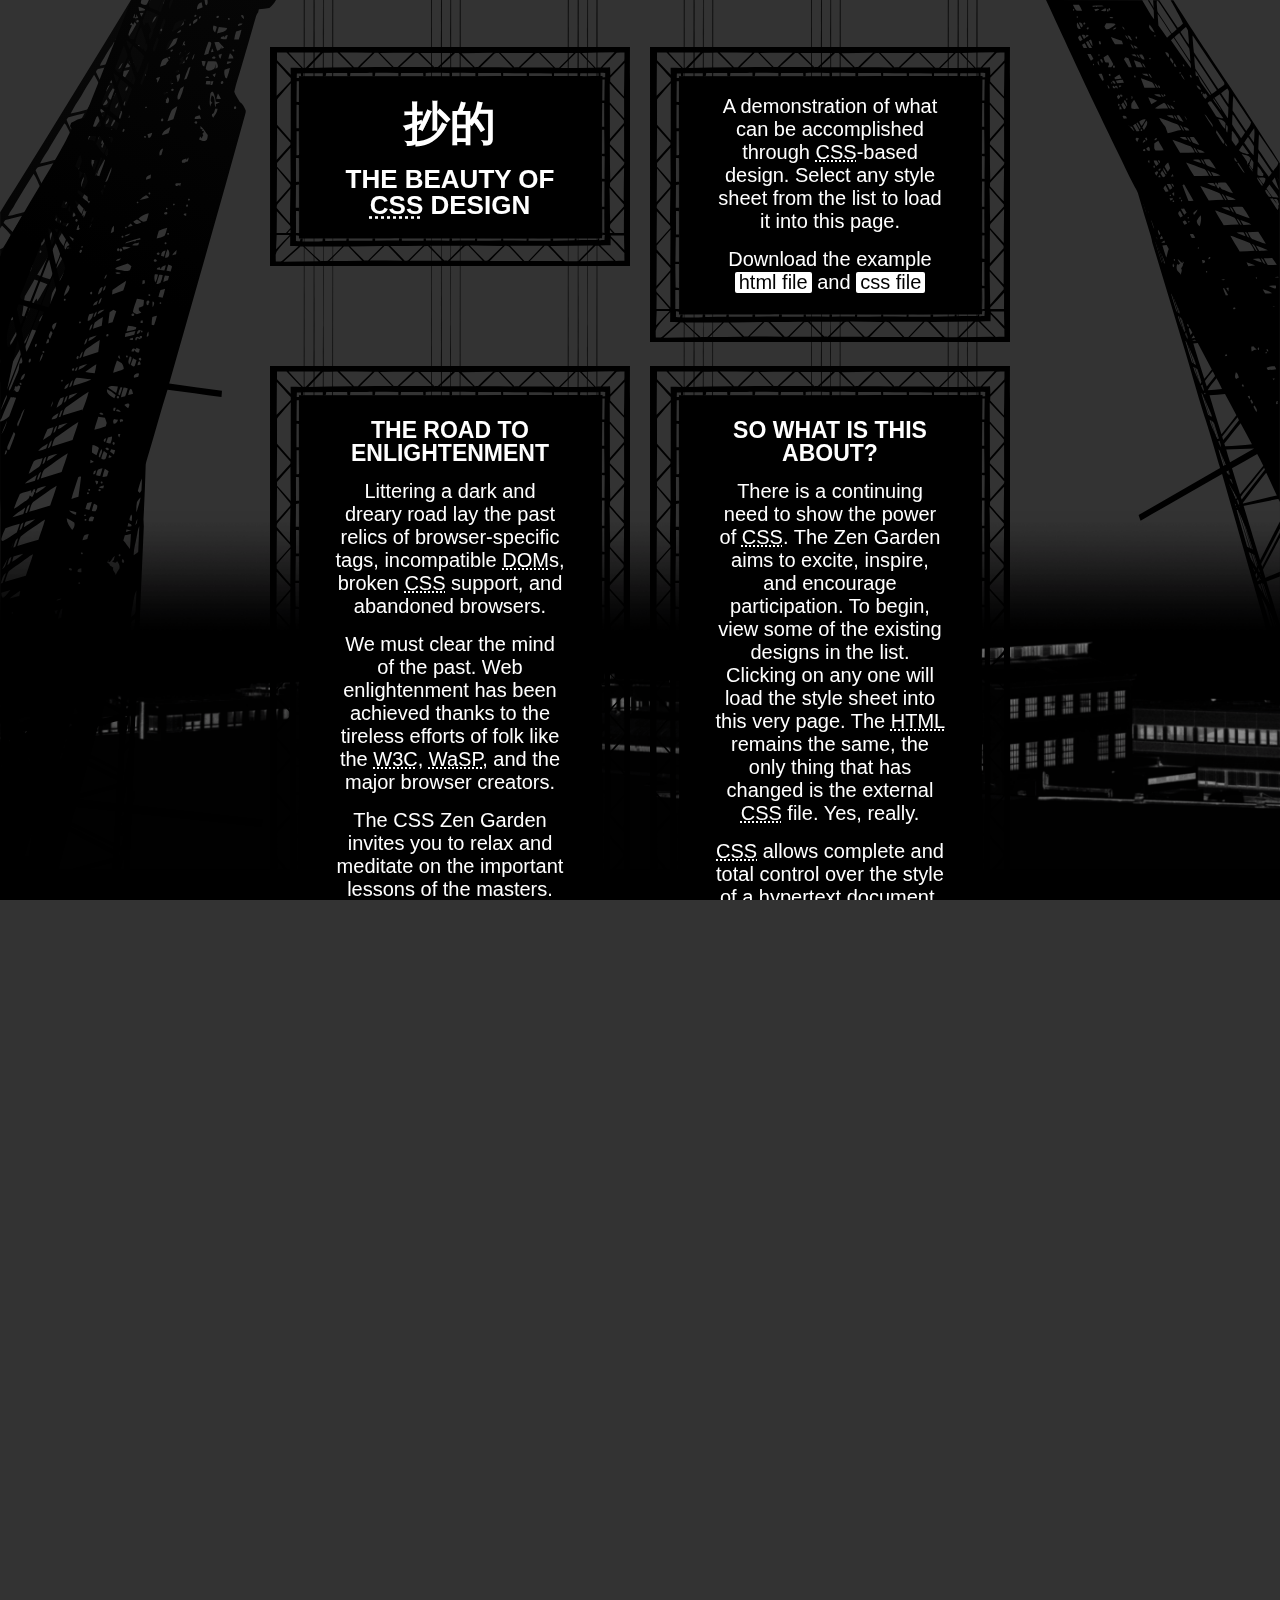
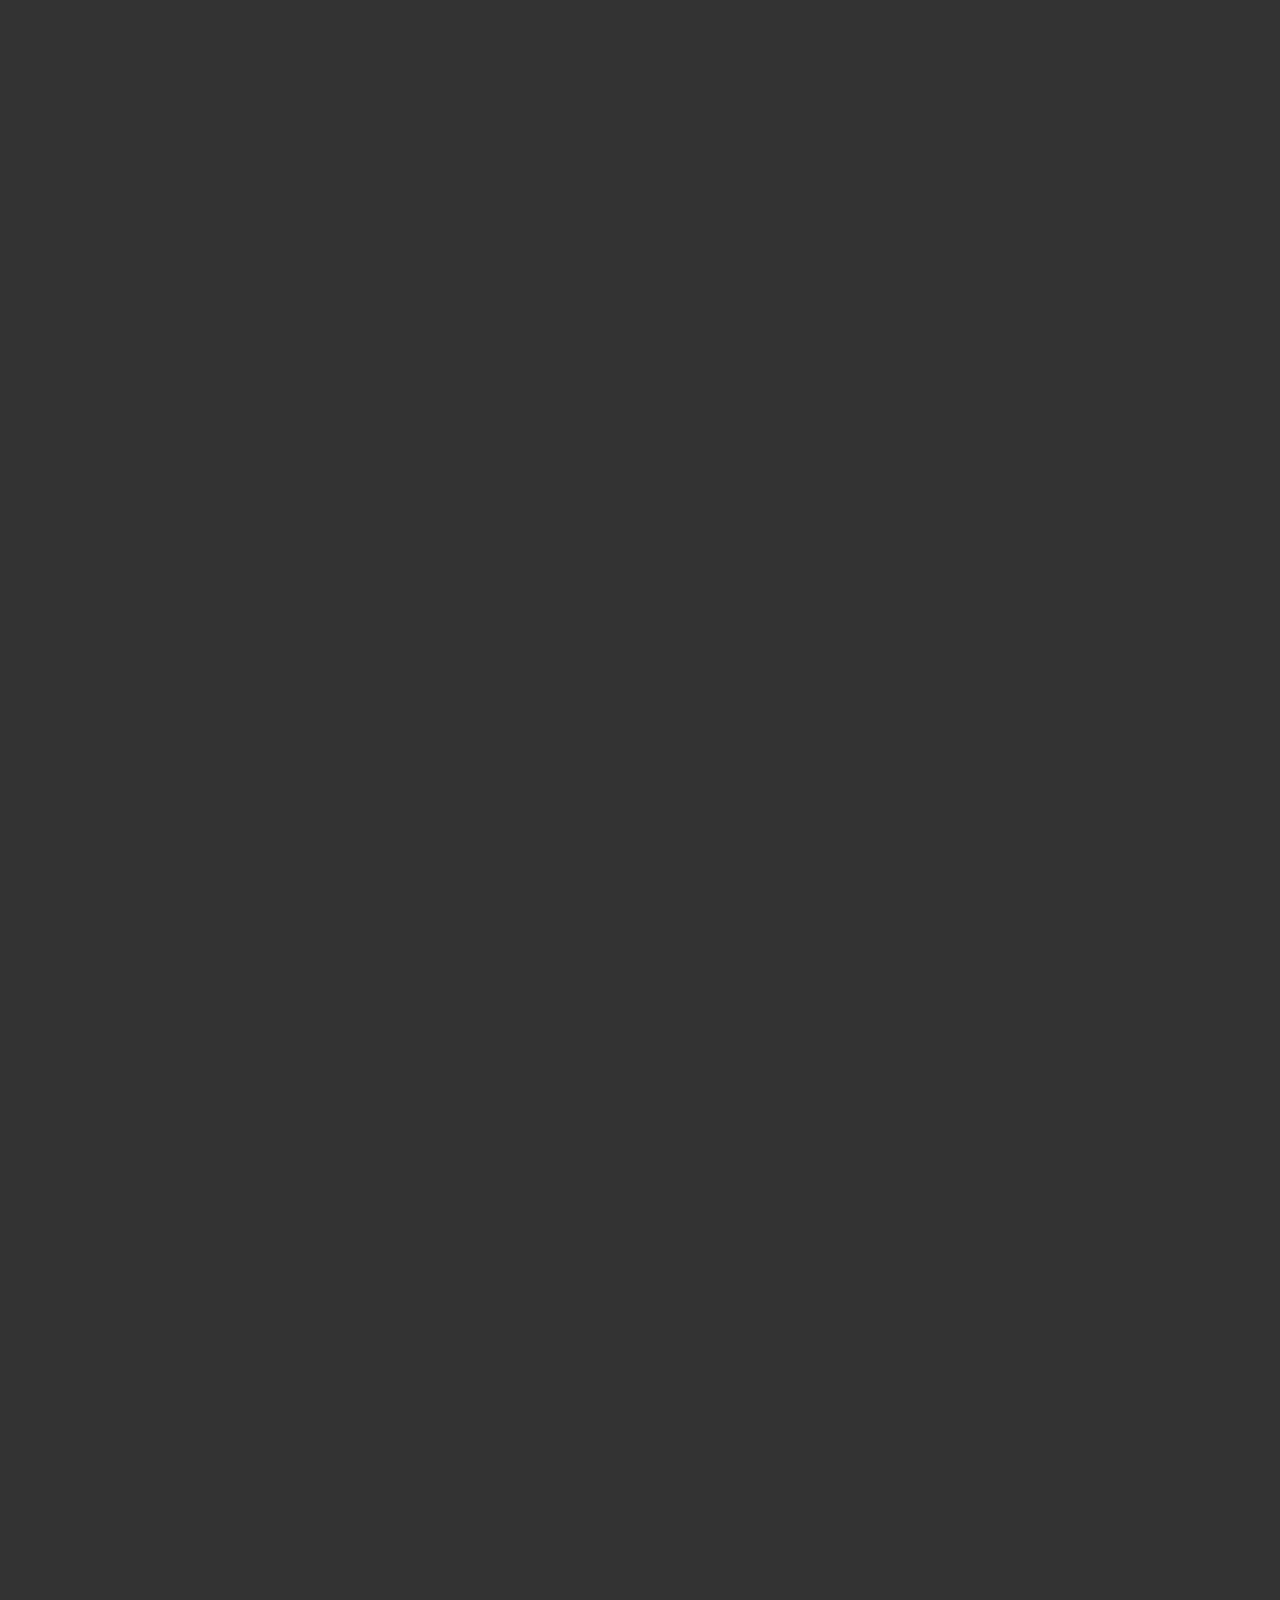
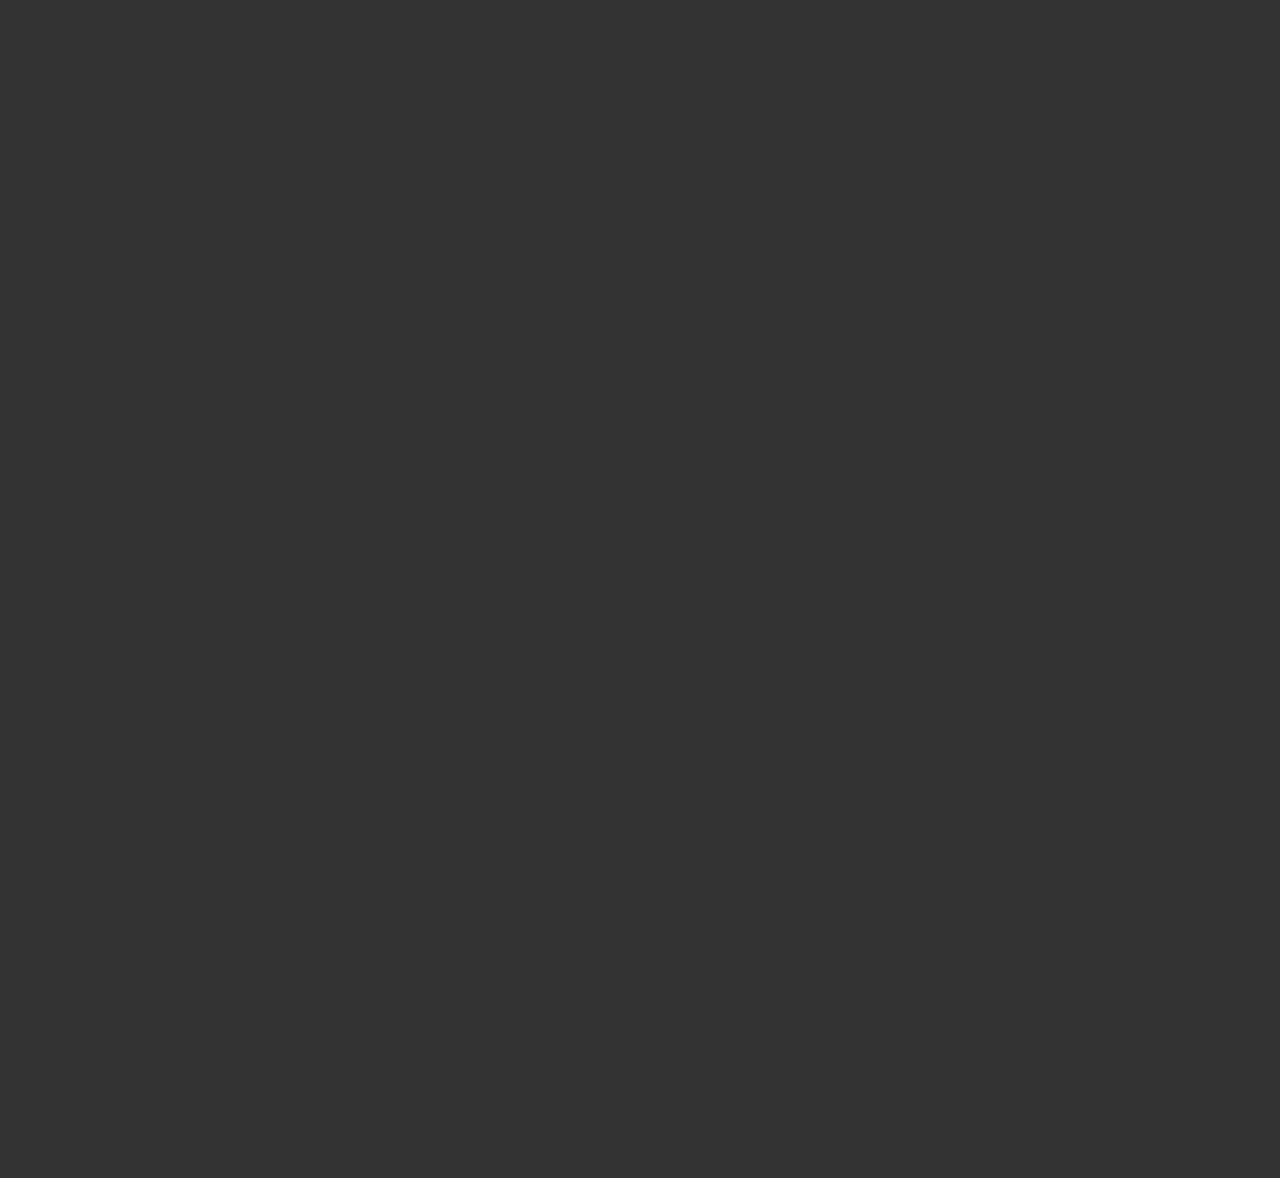
<file: cs/index.html>
<!DOCTYPE html>
<html>
<head>
	<meta charset="utf-8">
	<title>CSS Zen Garden: The Beauty of CSS Design</title>

	<link rel="stylesheet" media="screen" href="219.css">
	<link rel="alternate" type="application/rss+xml" title="RSS" href="http://www.csszengarden.com/zengarden.xml">

	<meta name="viewport" content="width=device-width, initial-scale=1.0">
	<meta name="author" content="Dave Shea">
	<meta name="description" content="A demonstration of what can be accomplished visually through CSS-based design.">
	<meta name="robots" content="all">
	<script>try{Typekit.load();}catch(e){}</script>

	<!--[if lt IE 9]>
	<script src="script/html5shiv.js"></script>
	<![endif]-->
</head>

<!--



	View source is a feature, not a bug. Thanks for your curiosity and
	interest in participating!

	Here are the submission guidelines for the new and improved csszengarden.com:

	- CSS3? Of course! Prefix for ALL browsers where necessary.
	- go responsive; test your layout at multiple screen sizes.
	- your browser testing baseline: IE9+, recent Chrome/Firefox/Safari, and iOS/Android
	- Graceful degradation is acceptable, and in fact highly encouraged.
	- use classes for styling. Don't use ids.
	- web fonts are cool, just make sure you have a license to share the files. Hosted 
	  services that are applied via the CSS file (ie. Google Fonts) will work fine, but
	  most that require custom HTML won't. TypeKit is supported, see the readme on this
	  page for usage instructions: https://github.com/mezzoblue/csszengarden.com/

	And a few tips on building your CSS file:

	- use :first-child, :last-child and :nth-child to get at non-classed elements
	- use ::before and ::after to create pseudo-elements for extra styling
	- use multiple background images to apply as many as you need to any element
	- use the Kellum Method for image replacement, if still needed. http://goo.gl/GXxdI
	- don't rely on the extra divs at the bottom. Use ::before and ::after instead.

		
-->

<body id="css-zen-garden">
<div class="page-wrapper">

	<section class="intro" id="zen-intro">
		<header role="banner">
			<h1>抄的</h1>
			<h2>The Beauty of <abbr title="Cascading Style Sheets">CSS</abbr> Design</h2>
		</header>

		<div class="summary" id="zen-summary" role="article">
			<p>A demonstration of what can be accomplished through <abbr title="Cascading Style Sheets">CSS</abbr>-based design. Select any style sheet from the list to load it into this page.</p>
			<p>Download the example <a href="/examples/index" title="This page's source HTML code, not to be modified.">html file</a> and <a href="/examples/style.css" title="This page's sample CSS, the file you may modify.">css file</a></p>
		</div>

		<div class="preamble" id="zen-preamble" role="article">
			<h3>The Road to Enlightenment</h3>
			<p>Littering a dark and dreary road lay the past relics of browser-specific tags, incompatible <abbr title="Document Object Model">DOM</abbr>s, broken <abbr title="Cascading Style Sheets">CSS</abbr> support, and abandoned browsers.</p>
			<p>We must clear the mind of the past. Web enlightenment has been achieved thanks to the tireless efforts of folk like the <abbr title="World Wide Web Consortium">W3C</abbr>, <abbr title="Web Standards Project">WaSP</abbr>, and the major browser creators.</p>
			<p>The CSS Zen Garden invites you to relax and meditate on the important lessons of the masters. Begin to see with clarity. Learn to use the time-honored techniques in new and invigorating fashion. Become one with the web.</p>
		</div>
	</section>

	<div class="main supporting" id="zen-supporting" role="main">
		<div class="explanation" id="zen-explanation" role="article">
			<h3>So What is This About?</h3>
			<p>There is a continuing need to show the power of <abbr title="Cascading Style Sheets">CSS</abbr>. The Zen Garden aims to excite, inspire, and encourage participation. To begin, view some of the existing designs in the list. Clicking on any one will load the style sheet into this very page. The <abbr title="HyperText Markup Language">HTML</abbr> remains the same, the only thing that has changed is the external <abbr title="Cascading Style Sheets">CSS</abbr> file. Yes, really.</p>
			<p><abbr title="Cascading Style Sheets">CSS</abbr> allows complete and total control over the style of a hypertext document. The only way this can be illustrated in a way that gets people excited is by demonstrating what it can truly be, once the reins are placed in the hands of those able to create beauty from structure. Designers and coders alike have contributed to the beauty of the web; we can always push it further.</p>
		</div>

		<div class="participation" id="zen-participation" role="article">
			<h3>Participation</h3>
			<p>Strong visual design has always been our focus. You are modifying this page, so strong <abbr title="Cascading Style Sheets">CSS</abbr> skills are necessary too, but the example files are commented well enough that even <abbr title="Cascading Style Sheets">CSS</abbr> novices can use them as starting points. Please see the <a href="http://www.mezzoblue.com/zengarden/resources/" title="A listing of CSS-related resources"><abbr title="Cascading Style Sheets">CSS</abbr> Resource Guide</a> for advanced tutorials and tips on working with <abbr title="Cascading Style Sheets">CSS</abbr>.</p>
			<p>You may modify the style sheet in any way you wish, but not the <abbr title="HyperText Markup Language">HTML</abbr>. This may seem daunting at first if you&#8217;ve never worked this way before, but follow the listed links to learn more, and use the sample files as a guide.</p>
			<p>Download the sample <a href="/examples/index" title="This page's source HTML code, not to be modified.">HTML</a> and <a href="/examples/style.css" title="This page's sample CSS, the file you may modify.">CSS</a> to work on a copy locally. Once you have completed your masterpiece (and please, don&#8217;t submit half-finished work) upload your <abbr title="Cascading Style Sheets">CSS</abbr> file to a web server under your control. <a href="http://www.mezzoblue.com/zengarden/submit/" title="Use the contact form to send us your CSS file">Send us a link</a> to an archive of that file and all associated assets, and if we choose to use it we will download it and place it on our server.</p>
		</div>

		<div class="benefits" id="zen-benefits" role="article">
			<h3>Benefits</h3>
			<p>Why participate? For recognition, inspiration, and a resource we can all refer to showing people how amazing <abbr title="Cascading Style Sheets">CSS</abbr> really can be. This site serves as equal parts inspiration for those working on the web today, learning tool for those who will be tomorrow, and gallery of future techniques we can all look forward to.</p>
		</div>

		<div class="requirements" id="zen-requirements" role="article">
			<h3>Requirements</h3>
			<p>Where possible, we would like to see mostly <abbr title="Cascading Style Sheets, levels 1 and 2">CSS 1 &amp; 2</abbr> usage. <abbr title="Cascading Style Sheets, levels 3 and 4">CSS 3 &amp; 4</abbr> should be limited to widely-supported elements only, or strong fallbacks should be provided. The CSS Zen Garden is about functional, practical <abbr title="Cascading Style Sheets">CSS</abbr> and not the latest bleeding-edge tricks viewable by 2% of the browsing public. The only real requirement we have is that your <abbr title="Cascading Style Sheets">CSS</abbr> validates.</p>
			<p>Luckily, designing this way shows how well various browsers have implemented <abbr title="Cascading Style Sheets">CSS</abbr> by now. When sticking to the guidelines you should see fairly consistent results across most modern browsers. Due to the sheer number of user agents on the web these days &#8212; especially when you factor in mobile &#8212; pixel-perfect layouts may not be possible across every platform. That&#8217;s okay, but do test in as many as you can. Your design should work in at least IE9+ and the latest Chrome, Firefox, iOS and Android browsers (run by over 90% of the population).</p>
			<p>We ask that you submit original artwork. Please respect copyright laws. Please keep objectionable material to a minimum, and try to incorporate unique and interesting visual themes to your work. We&#8217;re well past the point of needing another garden-related design.</p>
			<p>This is a learning exercise as well as a demonstration. You retain full copyright on your graphics (with limited exceptions, see <a href="http://www.mezzoblue.com/zengarden/submit/guidelines/">submission guidelines</a>), but we ask you release your <abbr title="Cascading Style Sheets">CSS</abbr> under a Creative Commons license identical to the <a href="http://creativecommons.org/licenses/by-nc-sa/3.0/" title="View the Zen Garden's license information.">one on this site</a> so that others may learn from your work.</p>
			<p role="contentinfo">By <a href="http://www.mezzoblue.com/">Dave Shea</a>. Bandwidth graciously donated by <a href="http://www.mediatemple.net/">mediatemple</a>. Now available: <a href="http://www.amazon.com/exec/obidos/ASIN/0321303474/mezzoblue-20/">Zen Garden, the book</a>.</p>
		</div>

		<footer>
			<a href="http://validator.w3.org/check/referer" title="Check the validity of this site&#8217;s HTML" class="zen-validate-html">HTML</a>
			<a href="http://jigsaw.w3.org/css-validator/check/referer" title="Check the validity of this site&#8217;s CSS" class="zen-validate-css">CSS</a>
			<a href="http://creativecommons.org/licenses/by-nc-sa/3.0/" title="View the Creative Commons license of this site: Attribution-NonCommercial-ShareAlike." class="zen-license">CC</a>
			<a href="http://mezzoblue.com/zengarden/faq/#aaa" title="Read about the accessibility of this site" class="zen-accessibility">A11y</a>
			<a href="https://github.com/mezzoblue/csszengarden.com" title="Fork this site on Github" class="zen-github">GH</a>
		</footer>

	</div>


	<aside class="sidebar" role="complementary">
		<div class="wrapper">

			<div class="design-selection" id="design-selection">
				<h3 class="select">Select a Design:</h3>
				<nav role="navigation">
					<ul>
					<li>
						<a href="/221/" class="design-name">Mid Century Modern</a> by						<a href="http://andrewlohman.com/" class="designer-name">Andrew Lohman</a>
					</li>					<li>
						<a href="/220/" class="design-name">Garments</a> by						<a href="http://danielmall.com/" class="designer-name">Dan Mall</a>
					</li>					<li>
						<a href="/219/" class="design-name">Steel</a> by						<a href="http://steffen-knoeller.de" class="designer-name">Steffen Knoeller</a>
					</li>					<li>
						<a href="/218/" class="design-name">Apothecary</a> by						<a href="http://trentwalton.com" class="designer-name">Trent Walton</a>
					</li>					<li>
						<a href="/217/" class="design-name">Screen Filler</a> by						<a href="http://elliotjaystocks.com/" class="designer-name">Elliot Jay Stocks</a>
					</li>					<li>
						<a href="/216/" class="design-name">Fountain Kiss</a> by						<a href="http://jeremycarlson.com" class="designer-name">Jeremy Carlson</a>
					</li>					<li>
						<a href="/215/" class="design-name">A Robot Named Jimmy</a> by						<a href="http://meltmedia.com/" class="designer-name">meltmedia</a>
					</li>					<li>
						<a href="/214/" class="design-name">Verde Moderna</a> by						<a href="http://www.mezzoblue.com/" class="designer-name">Dave Shea</a>
					</li>					</ul>
				</nav>
			</div>

			<div class="design-archives" id="design-archives">
				<h3 class="archives">Archives:</h3>
				<nav role="navigation">
					<ul>
						<li class="next">
							<a href="/219/page1">
								Next Designs <span class="indicator">&rsaquo;</span>
							</a>
						</li>
						<li class="viewall">
							<a href="http://www.mezzoblue.com/zengarden/alldesigns/" title="View every submission to the Zen Garden.">
								View All Designs							</a>
						</li>
					</ul>
				</nav>
			</div>

			<div class="zen-resources" id="zen-resources">
				<h3 class="resources">Resources:</h3>
				<ul>
					<li class="view-css">
						<a href="/219/219.css" title="View the source CSS file of the currently-viewed design.">
							View This Design&#8217;s <abbr title="Cascading Style Sheets">CSS</abbr>						</a>
					</li>
					<li class="css-resources">
						<a href="http://www.mezzoblue.com/zengarden/resources/" title="Links to great sites with information on using CSS.">
							<abbr title="Cascading Style Sheets">CSS</abbr> Resources						</a>
					</li>
					<li class="zen-faq">
						<a href="http://www.mezzoblue.com/zengarden/faq/" title="A list of Frequently Asked Questions about the Zen Garden.">
							<abbr title="Frequently Asked Questions">FAQ</abbr>						</a>
					</li>
					<li class="zen-submit">
						<a href="http://www.mezzoblue.com/zengarden/submit/" title="Send in your own CSS file.">
							Submit a Design						</a>
					</li>
					<li class="zen-translations">
						<a href="http://www.mezzoblue.com/zengarden/translations/" title="View translated versions of this page.">
							Translations						</a>
					</li>
				</ul>
			</div>
		</div>
	</aside>


</div>

<!--

	These superfluous divs/spans were originally provided as catch-alls to add extra imagery.
	These days we have full ::before and ::after support, favour using those instead.
	These only remain for historical design compatibility. They might go away one day.
		
-->
<div class="extra1" role="presentation"></div><div class="extra2" role="presentation"></div><div class="extra3" role="presentation"></div>
<div class="extra4" role="presentation"></div><div class="extra5" role="presentation"></div><div class="extra6" role="presentation"></div>

</body>
</html>
</file>
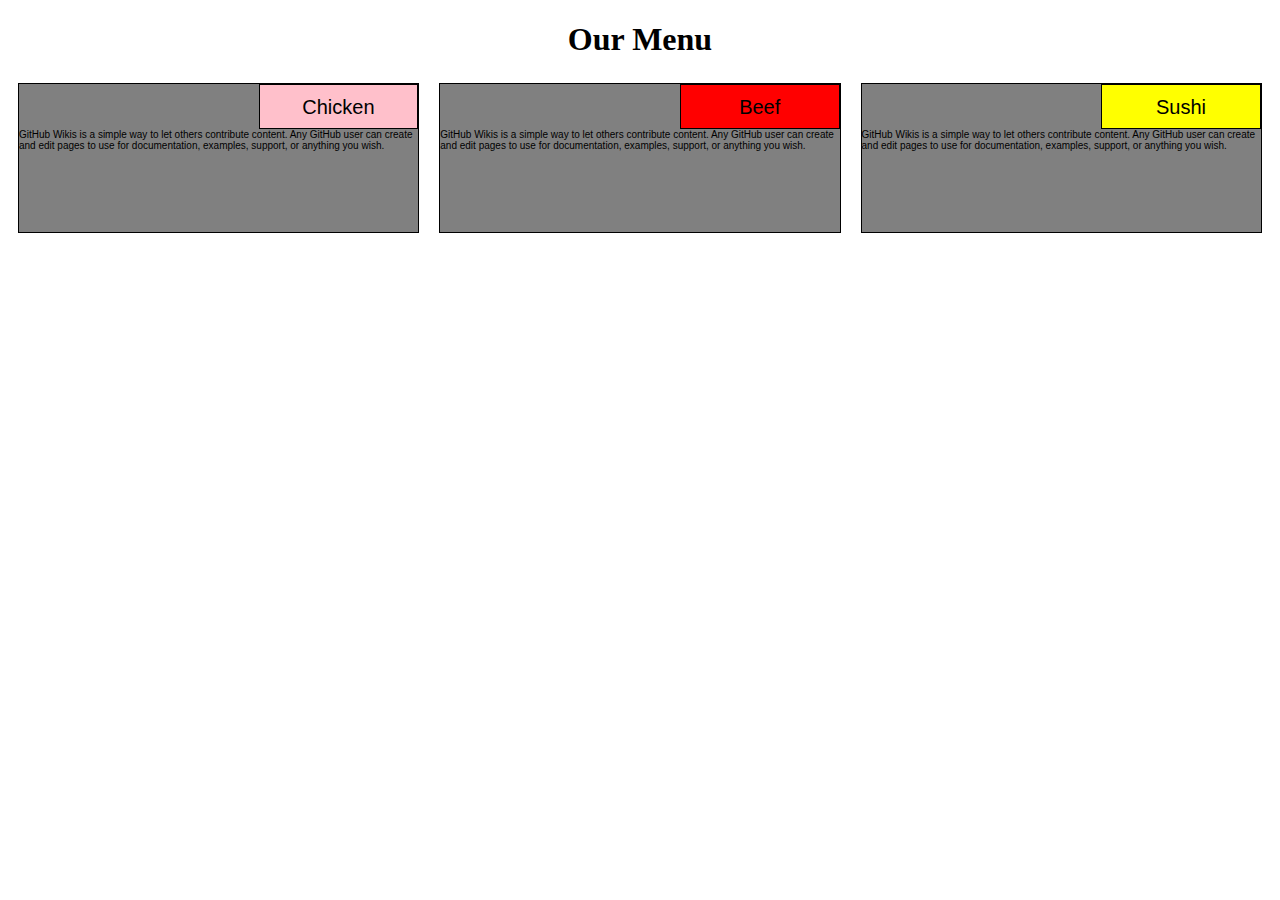
<file: module2-solution/index.html>
<!DOCTYPE html>
<html>
<head>
	<meta charset="utf-8">
	<meta name="viewport" content="width=device-width, initial-scale=1">
	<title>module2-solution</title>
	<link rel="stylesheet" type="text/css" href="css/module2-solution.css">
</head>
<body>
<h1>Our Menu</h1>

<div class="row">
  <div class="col-lg-4 col-md-6"><section><p id="p1">Chicken</p><p id="text">GitHub Wikis is a simple way to let others contribute content. Any GitHub user can create and edit pages to use for documentation, examples, support, or anything you wish.</p></section></div>
  <div class="col-lg-4 col-md-6"><section><p id="p2">Beef</p><p id="text">GitHub Wikis is a simple way to let others contribute content. Any GitHub user can create and edit pages to use for documentation, examples, support, or anything you wish.</p></section></div>
  <div class="col-lg-4 col-md-6" id="section3"><section><p id="p3">Sushi</p><p id="text">GitHub Wikis is a simple way to let others contribute content. Any GitHub user can create and edit pages to use for documentation, examples, support, or anything you wish.</p></section></div>
</div>

</body>
</html>
</file>
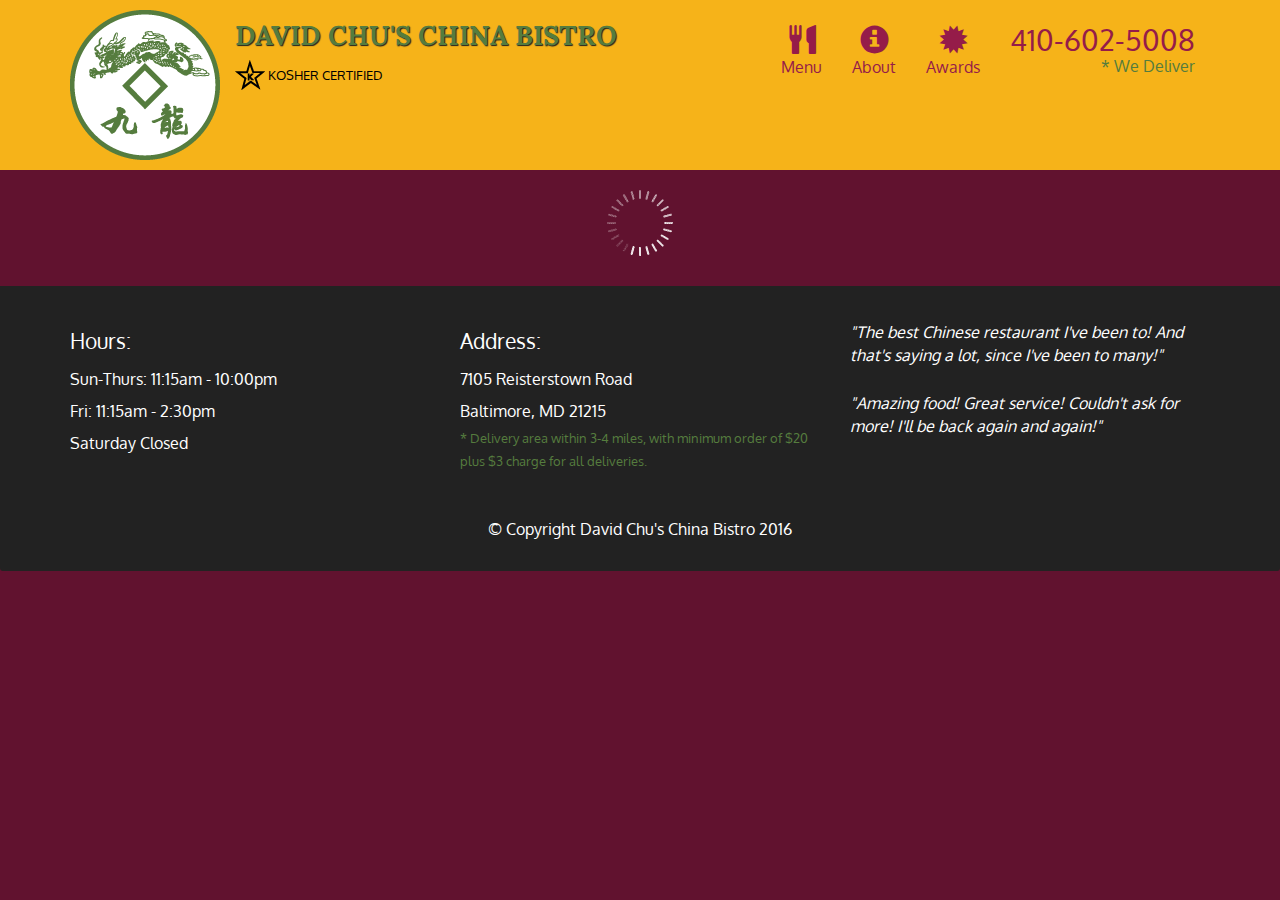
<file: module5-solution/index.html>
<!doctype html>
<html lang="en">
  <head>
    <meta charset="utf-8">
    <meta http-equiv="X-UA-Compatible" content="IE=edge">
    <meta name="viewport" content="width=device-width, initial-scale=1">
    <title>David Chu's China Bistro</title>
    <link rel="stylesheet" href="css/bootstrap.min.css">
    <link rel="stylesheet" href="css/styles.css">
    <link href='https://fonts.googleapis.com/css?family=Oxygen:400,300,700' rel='stylesheet' type='text/css'>
    <link href='https://fonts.googleapis.com/css?family=Lora' rel='stylesheet' type='text/css'>
  </head>
<body>
  <header>
    <nav id="header-nav" class="navbar navbar-default">
      <div class="container">
        <div class="navbar-header">
          <a href="index.html" class="pull-left visible-md visible-lg">
            <div id="logo-img" alt="Logo image"></div>
          </a>

          <div class="navbar-brand">
            <a href="index.html"><h1>David Chu's China Bistro</h1></a>
            <p>
              <img src="images/star-k-logo.png" alt="Kosher certification">
              <span>Kosher Certified</span>
            </p>
          </div>

          <button id="navbarToggle" type="button" class="navbar-toggle collapsed" data-toggle="collapse" data-target="#collapsable-nav" aria-expanded="false">
            <span class="sr-only">Toggle navigation</span>
            <span class="icon-bar"></span>
            <span class="icon-bar"></span>
            <span class="icon-bar"></span>
          </button>
        </div>
        
        <div id="collapsable-nav" class="collapse navbar-collapse">
           <ul id="nav-list" class="nav navbar-nav navbar-right">
            <li id="navHomeButton" class="visible-xs active">
              <a href="index.html">
                <span class="glyphicon glyphicon-home"></span> Home</a>
            </li>
            <li id="navMenuButton">
              <a href="#" onclick="$dc.loadMenuCategories();">
                <span class="glyphicon glyphicon-cutlery"></span><br class="hidden-xs"> Menu</a>
            </li>
            <li>
              <a href="#">
                <span class="glyphicon glyphicon-info-sign"></span><br class="hidden-xs"> About</a>
            </li>
            <li>
              <a href="#">
                <span class="glyphicon glyphicon-certificate"></span><br class="hidden-xs"> Awards</a>
            </li>
            <li id="phone" class="hidden-xs">
              <a href="tel:410-602-5008">
                <span>410-602-5008</span></a><div>* We Deliver</div>
            </li>
          </ul><!-- #nav-list -->
        </div><!-- .collapse .navbar-collapse -->
      </div><!-- .container -->
    </nav><!-- #header-nav -->
  </header>

  <div id="call-btn" class="visible-xs">
    <a class="btn" href="tel:410-602-5008">
    <span class="glyphicon glyphicon-earphone"></span>
    410-602-5008
    </a>
  </div>
  <div id="xs-deliver" class="text-center visible-xs">* We Deliver</div>

  <div id="main-content" class="container"></div>

  <footer class="panel-footer">
    <div class="container">
      <div class="row">
        <section id="hours" class="col-sm-4">
          <span>Hours:</span><br>
          Sun-Thurs: 11:15am - 10:00pm<br>
          Fri: 11:15am - 2:30pm<br>
          Saturday Closed
          <hr class="visible-xs">
        </section>
        <section id="address" class="col-sm-4">
          <span>Address:</span><br>
          7105 Reisterstown Road<br>
          Baltimore, MD 21215
          <p>* Delivery area within 3-4 miles, with minimum order of $20 plus $3 charge for all deliveries.</p>
          <hr class="visible-xs">
        </section>
        <section id="testimonials" class="col-sm-4">
          <p>"The best Chinese restaurant I've been to! And that's saying a lot, since I've been to many!"</p>
          <p>"Amazing food! Great service! Couldn't ask for more! I'll be back again and again!"</p>
        </section>
      </div>
      <div class="text-center">&copy; Copyright David Chu's China Bistro 2016</div>
    </div>
  </footer>

  <!-- jQuery (Bootstrap JS plugins depend on it) -->
  <script src="js/jquery-2.1.4.min.js"></script>
  <script src="js/bootstrap.min.js"></script>
  <script src="js/ajax-utils.js"></script>
  <script src="js/script.js"></script>
</body>
</html>
</file>
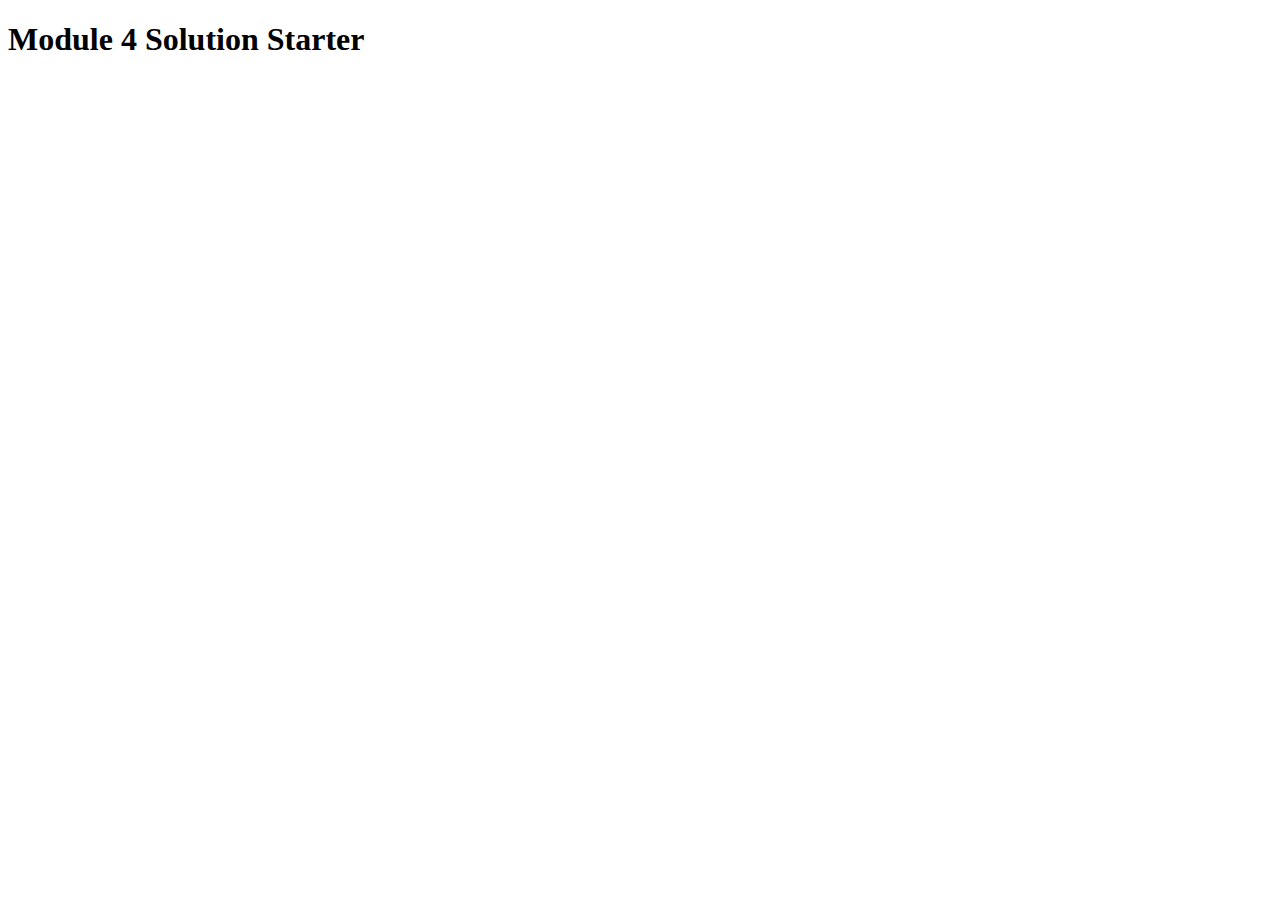
<file: module4-solution/easier/index.html>
<!DOCTYPE html>
<html>
<head>
  <meta charset="utf-8">
  <title>Module 4 Solution Starter</title>
  <script src="SpeakHello.js"></script>
  <script src="SpeakGoodBye.js"></script>
  <script src="script.js"></script>
</head>
<body>
  <h1>Module 4 Solution Starter</h1>
</body>
</html>
</file>
<file: cs/219.css>
/* css Zen Garden submission 219 - 'Steel', by Steffen Knoeller, http://www.steffen-knoeller.de/  */
/* css released under Creative Commons License - http://creativecommons.org/licenses/by-nc-sa/1.0/  */

/* TYPEKIT_KIT_ID: fzq7emy */

/**
*    CSS Zen Garden submission:
*      ________    ________    ________    ________    ___
*     /\   ____\  /\__   __\  /\   ____\  /\   ____\  /\  \
*     \ \  \___/  \/_/\  \_/  \ \  \__/   \ \  \__/   \ \  \
*      \ \_____  \   \ \  \    \ \   _\    \ \   _\    \ \  \
*       \/____/\  \   \ \  \    \ \  \/___  \ \  \/___  \ \  \_____
*         /\_______\   \ \__\    \ \_______\ \ \_______\ \ \________\
*         \/_______/    \/__/     \/_______/  \/_______/  \/________/
*
*    Steel by Steffen Knoeller (http://www.steffen-knoeller.de), Germany
*   
*    CSS released under Creative Commons License:
*    http://creativecommons.org/licenses/by-nc-sa/1.0/                                                                                                                                                                                                                                                                                           
*
*    SVG graphics:
*    - bg1.svg                     59 KB
*    - bg2.svg                     46 KB
*    - footer.svg                   8 KB
*    - hook1.svg                   12 KB
*    - hook2.svg                   12 KB
*    - hook3.svg                   14 KB
*    - layer.svg                   24 KB
*    - layer-frame.svg             25 KB
*    - layer-middle.svg            25 KB
*
*    PNG graphics:
*    - bg.png                     479 KB
*
*    CSS:
*    - 219.css                      3 KB
*    - 219-keyframes.css           20 KB
*    - 219-base.css                 3 KB
*    - 219-400.css                  4 KB
*    - 219-800.css                  4 KB
*    - 219-1367.css                24 KB
*    - 219-1600.css                 1 KB
*    - 219-fix1.css                 3 KB
*    - 219-fix2.css                 3 KB
*    - 219-bg.css                   2 KB
*
*    ---------------------------- 759 KB (0.74 MB)
*/

@import url("219-keyframes.css");
@import url("219-base.css");
@import url("219-400.css") all and (min-width: 400px);
@import url("219-800.css") all and (min-width: 800px) and (max-width: 1366px);
@import url("219-1367.css") all and (min-width: 1367px);
@import url("219-1600.css") all and (min-width: 1600px);
@import url("219-fix1.css") all and (min-width: 1367px);
@import url("219-fix2.css") all and (min-width: 1367px);
@import url("219-bg.css") all and (min-width: 400px);
</file>
<file: module2-solution/css/module2-solution.css>
* {
  box-sizing: border-box;
}
h1 {
  text-align: center;
  margin-bottom: 15px;
}

section {
  margin: 10px 10px 10px 10px;
  border: 1px solid black;
  background-color: gray;
  height: 150px;
  font-family: Helvetica;
  color: black;
}


#p1 {
  background-color: pink;
  text-align: center;
  line-height: 45px;
  font-size: 20px;
  width: 40%;
  height: 45px;
  margin: auto;
  float: right;
  border: 1px solid black;
}

#p2 {
  background-color: red;
  text-align: center;
  line-height: 45px;
  font-size: 20px;
  width: 40%;
  height: 45px;
  margin: auto;
  float: right;
  border: 1px solid black;
}

#p3 {
  background-color: yellow;
  text-align: center;
  line-height: 45px;
  font-size: 20px;
  width: 40%;
  height: 45px;
  margin: auto;
  float: right;
  border: 1px solid black;
}

#text{
  clear: all;
  float: left;
  font-size: 10px;
  margin: auto;
}

/* Simple Responsive Framework. */
.row {
  width: 100%;
}

/********** Large devices only **********/
@media (min-width: 992px) {
  .col-lg-4 {
    width: 33.33%;
    float: left;
  }
 
}

/********** Medium devices only **********/
@media (min-width: 768px) and (max-width: 991px) {
  .col-md-6 {
    width: 50%;
    float: left;
  }
  #section3{
    width: 100%;
  }
}
</file>
<file: module5-solution/css/styles.css>
body {
  font-size: 16px;
  color: #fff;
  background-color: #61122f;
  font-family: 'Oxygen', sans-serif;
}

/** HEADER **/
#header-nav {
  background-color: #f6b319;
  border-radius: 0;
  border: 0;
}

#logo-img {
  background: url('../images/restaurant-logo_large.png') no-repeat;
  width: 150px;
  height: 150px;
  margin: 10px 15px 10px 0;
}

.navbar-brand {
  padding-top: 25px;
}
.navbar-brand h1 { /* Restaurant name */
  font-family: 'Lora', serif;
  color: #557c3e;
  font-size: 1.5em;
  text-transform: uppercase;
  font-weight: bold;
  text-shadow: 1px 1px 1px #222;
  margin-top: 0;
  margin-bottom: 0;
  line-height: .75;
}
.navbar-brand a:hover, .navbar-brand a:focus {
  text-decoration: none;
}
.navbar-brand p { /* Kosher cert */
  color: #000;
  text-transform: uppercase;
  font-size: .7em;
  margin-top: 15px;
}
.navbar-brand p span { /* Star-K */
  vertical-align: middle;
}

#nav-list {
  margin-top: 10px;
}
#nav-list a {
  color: #951C49;
  text-align: center;
}
#nav-list a:hover {
  background: #E7E7E7;
}
#nav-list a span {
  font-size: 1.8em;
}

#phone {
  margin-top: 5px;
}
#phone a { /* Phone number */
  text-align: right;
  padding-bottom: 0;
}
#phone div { /* We Deliver */
  color: #557c3e;
  text-align: right;
  padding-right: 15px;
}

.navbar-header button.navbar-toggle, .navbar-header .icon-bar {
  border: 1px solid #61122f;
}
.navbar-header button.navbar-toggle {
  clear: both;
  margin-top: -30px;
}
/* END HEADER */

/* FOOTER */
.panel-footer {
  margin-top: 30px;
  padding-top: 35px;
  padding-bottom: 30px;
  background-color: #222;
  border-top: 0;
}
.panel-footer div.row {
  margin-bottom: 35px;
}
#hours, #address {
  line-height: 2;
}
#hours > span, #address > span {
  font-size: 1.3em;
}
#address p {
  color: #557c3e;
  font-size: .8em;
  line-height: 1.8;
}
#testimonials {
  font-style: italic;
}
#testimonials p:nth-child(2) {
  margin-top: 25px;
}
/* END FOOTER */



/* HOME PAGE */
.container .jumbotron {
  box-shadow: 0 0 50px #3F0C1F;
  border: 2px solid #3F0C1F;
}

#menu-tile, #specials-tile, #map-tile {
  height: 250px;
  width: 100%;
  margin-bottom: 15px;
  position: relative;
  border: 2px solid #3F0C1F;
  overflow: hidden;
}
#menu-tile:hover, #specials-tile:hover, #map-tile:hover {
  box-shadow: 0 1px 5px 1px #cccccc;
}
#menu-tile {
  background: url('../images/menu-tile.jpg') no-repeat;
  background-position: center;
}
#specials-tile {
  background: url('../images/specials-tile.jpg') no-repeat;
  background-position: center;
}
#menu-tile span, #specials-tile span, #map-tile span {
  position: absolute;
  bottom: 0;
  right: 0;
  width: 100%;
  text-align: center;
  font-size: 1.6em;
  text-transform: uppercase;
  background-color: #000;
  color: #fff;
  opacity: .8;
}
/* END HOME PAGE */

/* MENU CATEGORIES PAGE */
.category-tile { 
  position: relative;
  border: 2px solid #3F0C1F;
  overflow: hidden;
  width: 200px;
  height: 200px;
  margin: 0 auto 15px;
}
.category-tile span {
  position: absolute;
  bottom: 0;
  right: 0;
  width: 100%;
  text-align: center;
  font-size: 1.2em;
  text-transform: uppercase;
  background-color: #000;
  color: #fff;
  opacity: .8;
}
.category-tile:hover {
  box-shadow: 0 1px 5px 1px #cccccc;
}

#menu-categories-title + div {
  margin-bottom: 50px;
}
/* END MENU CATEGORIES PAGE */

/* SINGLE CATEGORY PAGE */
.menu-item-tile {
  margin-bottom: 25px;
}
.menu-item-tile hr {
  width: 80%;
}
.menu-item-tile .menu-item-price {
  font-size: 1.1em;
  text-align: right;
  margin-top: -15px;
  margin-right: -15px;
}
.menu-item-tile .menu-item-price span {
  font-size: .6em;
}
.menu-item-photo {
  position: relative;
  border: 2px solid #3F0C1F; 
  overflow: hidden;
  padding: 0;
  margin-right: -15px;
  margin-left: auto;
  margin-bottom: 20px;
  max-width: 250px;
}
.menu-item-photo div {
  position: absolute;
  bottom: 0;
  right: 0;
  width: 80px;
  background-color: #557c3e;
  text-align: center;
}
.menu-item-description {
  padding-right: 30px;
}
h3.menu-item-title {
  margin: 0 0 10px;
}
.menu-item-details {
  font-size: .9em;
  font-style: italic;
}
/* END SINGLE CATEGORY PAGE */


/********** Large devices only **********/
@media (min-width: 1200px) {
  .container .jumbotron {
    background: url('../images/jumbotron_1200.jpg') no-repeat;
    height: 675px;
  }
}

/********** Medium devices only **********/
@media (min-width: 992px) and (max-width: 1199px) {
  /* Header */
  #logo-img {
    background: url('../images/restaurant-logo_medium.png') no-repeat;
    width: 100px;
    height: 100px;
    margin: 5px 5px 5px 0;
  }
  /* End Header */

  /* Home Page */
  .container .jumbotron {
    background: url('../images/jumbotron_992.jpg') no-repeat;
    height: 558px;
  }
  /* End Home Page */
}

/********** Small devices only **********/
@media (min-width: 768px) and (max-width: 991px) {
  /* Home Page */
  .container .jumbotron {
    background: url('../images/jumbotron_768.jpg') no-repeat;
    height: 432px;
  }
  /* End Home Page */
}

/********** Extra small devices only **********/
@media (max-width: 767px) {
  /* Header */
  .navbar-brand {
    padding-top: 10px;
    height: 80px;
  }
  .navbar-brand h1 { /* Restaurant name */
    padding-top: 10px;
    font-size: 5vw; /* 1vw = 1% of viewport width */
  }
  .navbar-brand p { /* Kosher cert */
    font-size: .6em;
    margin-top: 12px;
  }
  .navbar-brand p img { /* Star-K */
    height: 20px;
  }

  #collapsable-nav a { /* Collapsed nav menu text */
    font-size: 1.2em;
  }
  #collapsable-nav a span { /* Collapsed nav menu glyph */
    font-size: 1em;
    margin-right: 5px;
  }

  #call-btn > a {
    font-size: 1.5em;
    display: block;
    margin: 0 20px;
    padding: 10px;
    border: 2px solid #fff;
    background-color: #f6b319;
    color: #951c49;
  }
  #xs-deliver {
    margin-top: 5px;
    font-size: .7em;
    letter-spacing: .1em;
    text-transform: uppercase;
  }
  /* End Header */

  /* Footer */
  .panel-footer section {
    margin-bottom: 30px;
    text-align: center;
  }
  .panel-footer section:nth-child(3) {
    margin-bottom: 0; /* margin already exists on the whole row */
  }
  .panel-footer section hr {
    width: 50%;
  }
  /* End Footer */

  /* Home Page */
  .container .jumbotron {
    margin-top: 30px;
    padding: 0;
  }
  #menu-tile, #specials-tile {
    width: 360px;
    margin: 0 auto 15px;
  }

  .menu-item-photo {
    margin-right: auto;
  }
  .menu-item-tile .menu-item-price {
    text-align: center;
  }
  .menu-item-description {
    text-align: center;;
  }
}


/********** Super extra small devices Only :-) (e.g., iPhone 4) **********/
@media (max-width: 479px) {
  /* Header */
  .navbar-brand h1 { /* Restaurant name */
    padding-top: 5px;
    font-size: 6vw;
  }
  /* End Header */
  
  /* Home page */
  #menu-tile, #specials-tile {
    width: 280px;
    margin: 0 auto 15px;
  }

  .col-xxs-12 {
    position: relative;
    min-height: 1px;
    padding-right: 15px;
    padding-left: 15px;
    float: left;
    width: 100%;
  }
}
</file>
